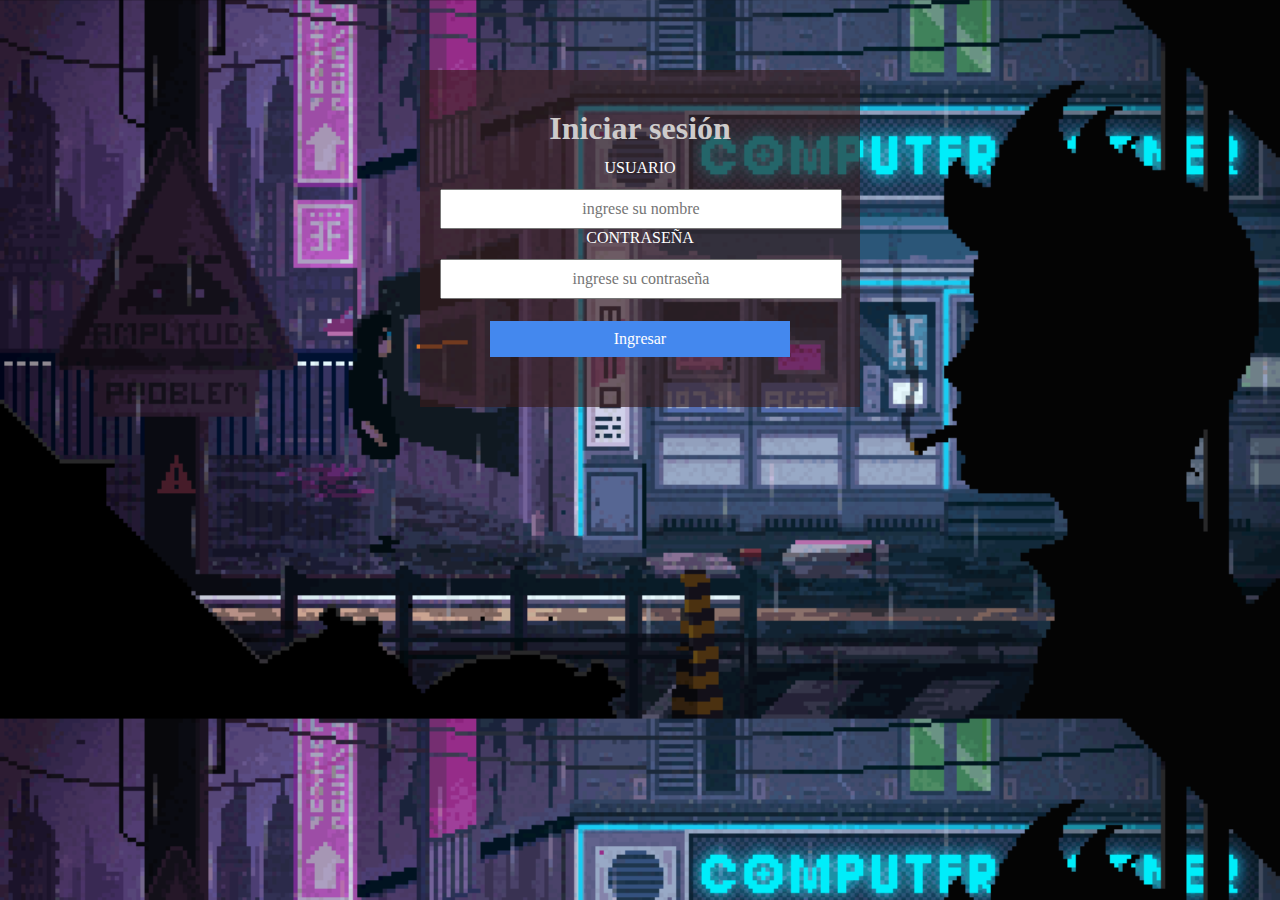
<file: index.html>
<!DOCTYPE html>
<html lang="es">
<head>
    <meta charset="UTF-8">
    <meta name="viewport" content="width=device-width, initial-scale=1.0">
    <title>login</title>
    <link rel="stylesheet" href="css/login.css">
    <link rel="stylesheet" href="css/cabecera.css">
    <link rel="stylesheet" href="https://cdnjs.cloudflare.com/ajax/libs/animate.css/4.0.0/animate.min.css">
</head>
<body>
   <form action="validar.php" method="post">

   <h1 class="animate__animated animate__backInLeft">Iniciar sesión </h1>

   <p>USUARIO <input type="text" placeholder="ingrese su nombre" name="usuario"></p>

   <p>CONTRASEÑA <input type="password" placeholder="ingrese su contraseña" name="contraseña"></p>
   
   <input type="submit" value="Ingresar">
   
   </form> 
</body>
</html>
</file>
<file: css/login.css>
* {
	padding: 0;
	margin: 0;
	font-family: century gothic;
	text-align: center;
}

form {
	padding: 50px 20px;
	background-color: #381b1ba6;
	margin: calc(25% + 100px);
	margin-top: 70px;
	padding-top: 28px;
	margin-bottom: 30px
}

h1 {
	text-align: center;
	padding: 12px;
	color: rgb(206, 203, 203)
}

input {
	width: calc(100% - 20px);
	padding: 9px;
	margin: auto;
	margin-top: 12px;
	font-size: 16px
}

input[type='submit']{
	background-color: #48e;
	color: #fff;
	width: calc(80% - 20px);
	margin: 0 10%;
	margin-top: 22px;
	border: none;
	
}


.ok {
	text-align: center;
	width: 100%;
	padding: 12px;
	background-color: #1e6;
	color: #fff
}
.bad {
	text-align: center;
	width: 100%;
	padding: 12px;
	background-color: #a22;
	color: #fff
}
.off{
	text-align: center;
	width: 100%;
	padding: 12px;
	background-color: rgb(0, 0, 0);
	color: #fff

}
body{
	background-image:url(../IMG/fondolegal.gif);
	width: 100%;
	height:100%vh;
	background-size: cover;

	color:white;
	
}
.mensaje{
	width: 100%;
	max-width: 350px;
	margin: auto;
	margin-top: 20px;
	text-align: left;
	padding: 6px;
	color: red;

}
h6 {
	text-align: center;
	padding: 12px;
    color: rgb(206, 203, 203);
    line-height: 20px;
}
.gabo{
	padding: 50px 20px;
	background-color: #381b1ba6;
	margin: calc(25% + 100px);
	margin-top: 70px;
	padding-top: 28px;
    margin-bottom: 30px;
    line-height: 20px;
}
header{
    width: 100%;
    color: #fff;
    display: flex;
    flex-wrap: wrap;
    align-items: center;
    align-content: space-between;
    background-color: rgba(0, 0, 0,.3);
}
header h1{
    margin-left: 5px;
    align-items: center;
    width: calc(20% - 100px);
    font-family: montez;
    font-size: 55px;
}
header a{
    margin-right: 30px;
    text-align: center;
    text-decoration: none;
    color: #fff;
    font-size: 25px;
    transition: all ease 300ms;
}
.login-box{
	background-image:url(../IMG/logogae.png);
	width: 100px;
	height: 100px;
	border-radius: 50%;
	position: absolute;
	top: -50px;
	left: calc(50% - 50px);
}
</file>
<file: css/cabecera.css>
.login-box{

	width: 100px;
	height: 100px;
	border-radius: 50%;
	position: absolute;
    top: 50px;
    left: 10px;
	left: calc(36% - 45px);
}
.lef{
    width: 100px;
	height: 100px;
	border-radius: 50%;
	position: absolute;
    top: 50px;
    left: 10px;
	left: calc(45% - 45px);
}
.righ{
  
    background-position: right;
    position: absolute;
}
</file>
